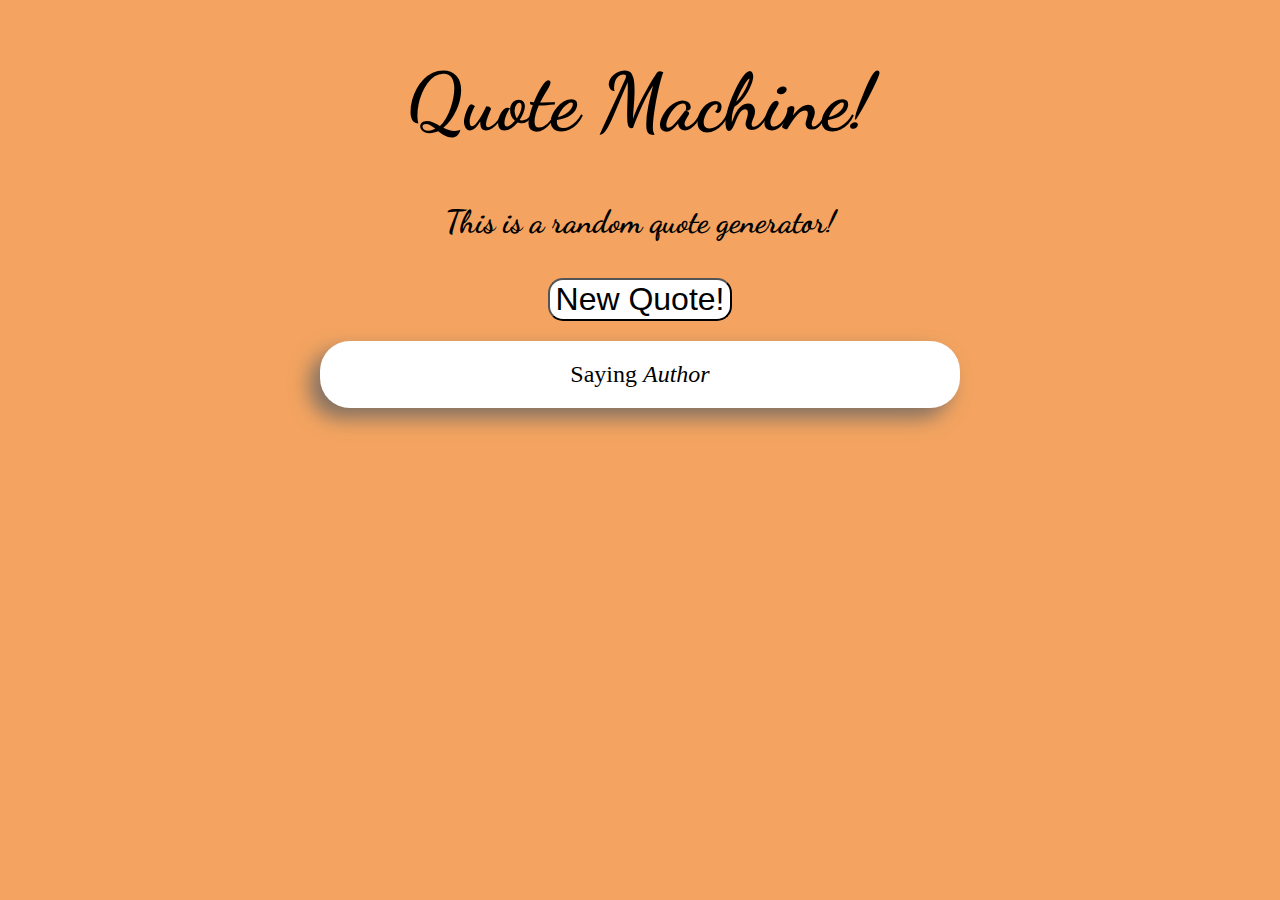
<file: quotemachine/index.html>
<!DOCTYPE HTML>
<script src="https://ajax.googleapis.com/ajax/libs/jquery/2.1.4/jquery.min.js"></script>
<script language="javascript" type="text/javascript" src="main.js"></script>

<link rel="stylesheet" type="text/css" href="styles.css">
<link href='http://fonts.googleapis.com/css?family=Dancing+Script' rel='stylesheet' type='text/css'>
<!-- Latest compiled and minified CSS -->

<!-- jQuery library -->
<script src="https://ajax.googleapis.com/ajax/libs/jquery/1.11.3/jquery.min.js"></script>

<!-- Latest compiled JavaScript -->
<title> Quote Machine! Zipline</title>
<body> 
	<h1 class="pageName">Quote Machine!</h1>
	<h2 class="subtitle">This is a random quote generator!</h2>
	<button class = "BUTTONtype="submit">New Quote!</button>
	<div class="quote"> 
		<span class="saying">
			Saying
		</span>
		<span class="author">
			Author
		</span>
	</div>
</body>


<!-- Note that the random quotes are generated every now and then, due to restrictions from the API, I think they update every five minutes.-->
</file>
<file: quotemachine/styles.css>
body {
  background-color: #F4A460;
  text-align: center;
}
body .pageName {
  font-size: 5em;
  font-family: 'Dancing Script', cursive;
}
body .subtitle {
  font-size: 2em;
  font-family: 'Dancing Script';
}
body button {
  margin-top: 10px;
  font-size: 2em;
  border-radius: 15px;
  background-color: white;
}
body .quote {
  font-family: 'Times New Roman', serif;
  font-size: 1.5em;
  width: 600px;
  height: auto;
  margin: 20px auto;
  background-color: white;
  padding: 20px;
  border-radius: 30px;
  box-shadow: -10px 10px 20px rgba(100, 100, 100, 0.8);
}
body .author {
  font-style: italic;
}
</file>
